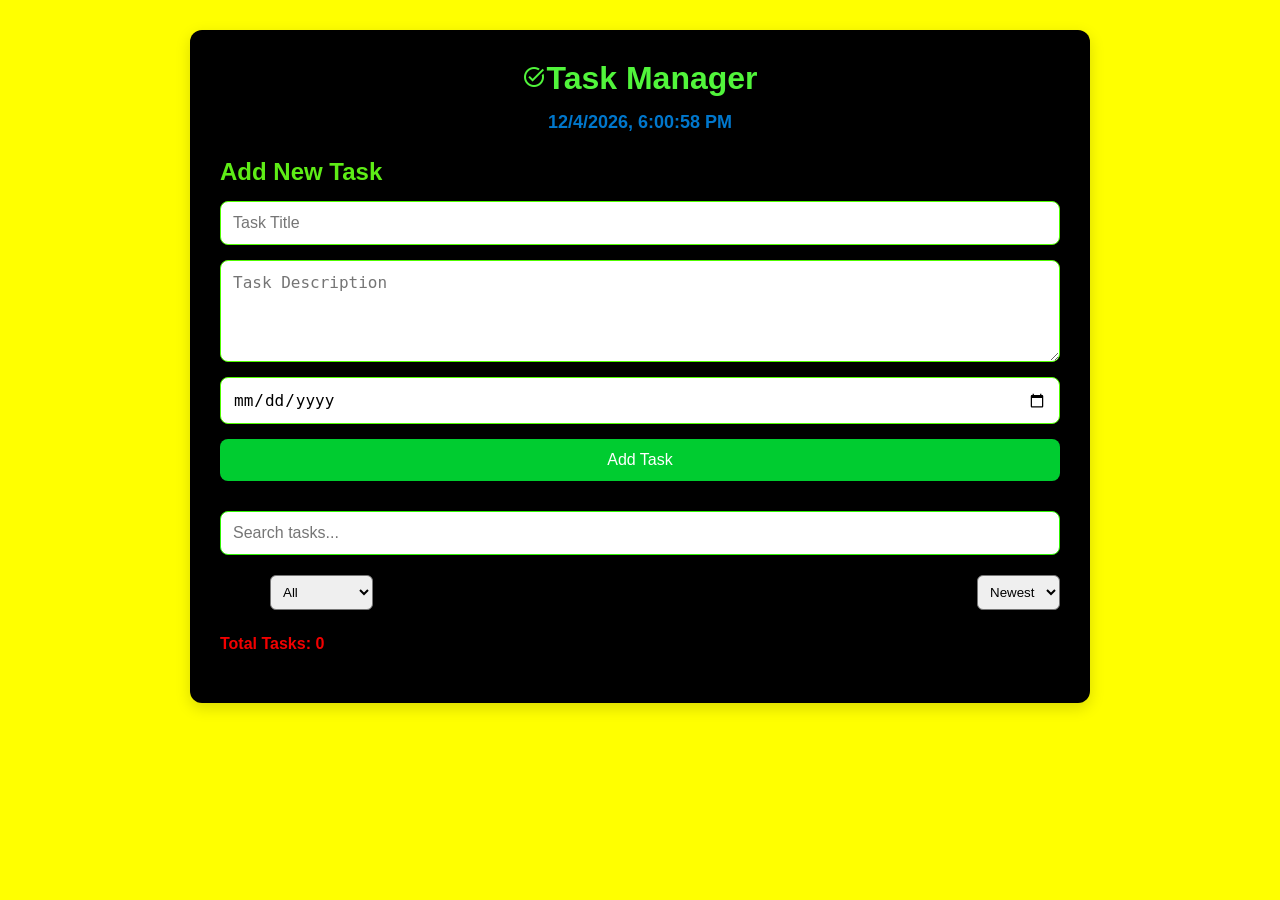
<file: TaskManager/index.html>
<!DOCTYPE html>
<html lang="en">
  <head>
    <meta charset="UTF-8" />
    <meta name="viewport" content="width=device-width, initial-scale=1.0" />
    <title>Task Manager</title>

    <link rel="stylesheet" href="style.css" />
    <link
      rel="stylesheet"
      href="https://fonts.googleapis.com/css2?family=Material+Symbols+Outlined:opsz,wght,FILL,GRAD@20..48,100..700,0..1,-50..200&icon_names=task_alt"
    />
  </head>
  <body>
    <div class="container">
      <h1>
        <span class="material-symbols-outlined"> task_alt </span>Task Manager
      </h1>

      <div id="clock" class="clock"></div>

      <section class="task-form">
        <h2>Add New Task</h2>

        <form id="taskForm">
          <input type="text" id="title" placeholder="Task Title" required />

          <textarea
            id="description"
            placeholder="Task Description"
            rows="4"
          ></textarea>

          <input type="date" id="dueDate" />

          <button type="submit">Add Task</button>
        </form>
      </section>

      <section class="search-section">
        <input type="text" id="searchInput" placeholder="Search tasks..." />
      </section>

      <section class="controls">
        <div>
          <label for="filter">Filter:</label>

          <select id="filter">
            <option value="all">All</option>

            <option value="completed">Completed</option>

            <option value="pending">Pending</option>
          </select>
        </div>

        <div>
          <label for="sort">Sort:</label>

          <select id="sort">
            <option value="newest">Newest</option>

            <option value="oldest">Oldest</option>

            <option value="az">A-Z</option>
          </select>
        </div>
      </section>

      <section class="stats">
        <p>
          Total Tasks:
          <span id="taskCount">0</span>
        </p>
      </section>

      <section>
        <div id="taskList" class="task-list"></div>
      </section>
    </div>
    <script src="script.js"></script>
  </body>
</html>
</file>
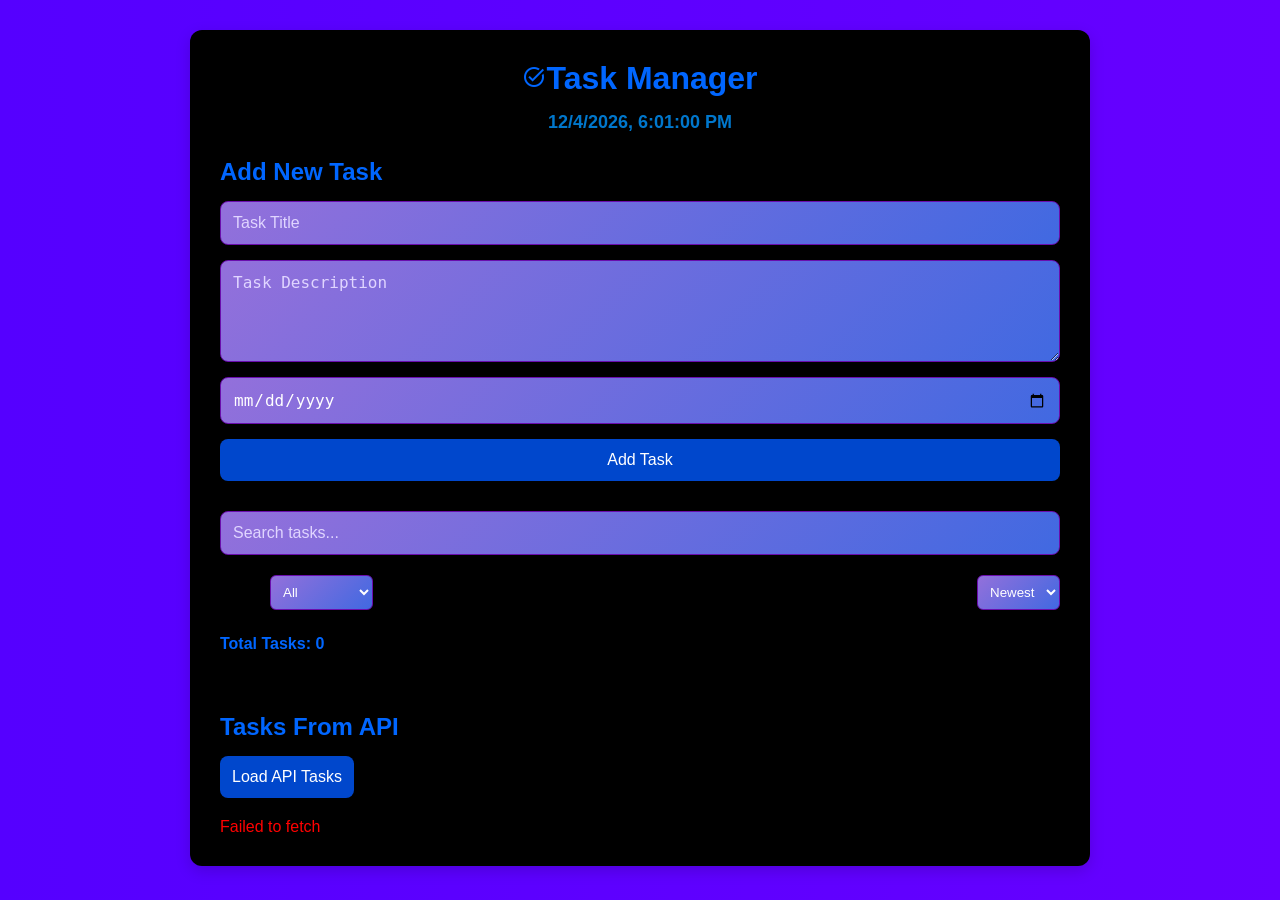
<file: TaskManagerGrade3/index.html>
<!DOCTYPE html>
<html lang="en">
  <head>
    <meta charset="UTF-8" />
    <meta name="viewport" content="width=device-width, initial-scale=1.0" />
    <title>Task Manager</title>
    <link rel="stylesheet" href="style.css" />
    <link
      rel="stylesheet"
      href="https://fonts.googleapis.com/css2?family=Material+Symbols+Outlined:opsz,wght,FILL,GRAD@20..48,100..700,0..1,-50..200&icon_names=task_alt"
    />
  </head>
  <body>
    <div class="container">
      <h1>
        <span class="material-symbols-outlined"> task_alt </span>Task Manager
      </h1>

      <div id="clock" class="clock"></div>

      <section class="task-form">
        <h2>Add New Task</h2>

        <form id="taskForm">
          <input type="text" id="title" placeholder="Task Title" required />

          <textarea
            id="description"
            placeholder="Task Description"
            rows="4"
          ></textarea>

          <input type="date" id="dueDate" />

          <button type="submit">Add Task</button>
        </form>
      </section>

      <section class="search-section">
        <input type="text" id="searchInput" placeholder="Search tasks..." />
      </section>

      <section class="controls">
        <div>
          <label for="filter">Filter:</label>

          <select id="filter">
            <option value="all">All</option>

            <option value="completed">Completed</option>

            <option value="pending">Pending</option>
          </select>
        </div>

        <div>
          <label for="sort">Sort:</label>

          <select id="sort">
            <option value="newest">Newest</option>

            <option value="oldest">Oldest</option>

            <option value="az">A-Z</option>
          </select>
        </div>
      </section>

      <section class="stats">
        <p>
          Total Tasks:
          <span id="taskCount">0</span>
        </p>
      </section>

      <section>
        <div id="taskList" class="task-list"></div>
      </section>
      <section class="api-section">
    <h2>Tasks From API</h2>

    <button id="loadApiTasks">
        Load API Tasks
    </button>

    <div id="apiTaskList" class="task-list"></div>
</section>
    </div>
    <script src="script.js"></script>
  </body>
</html>
</file>
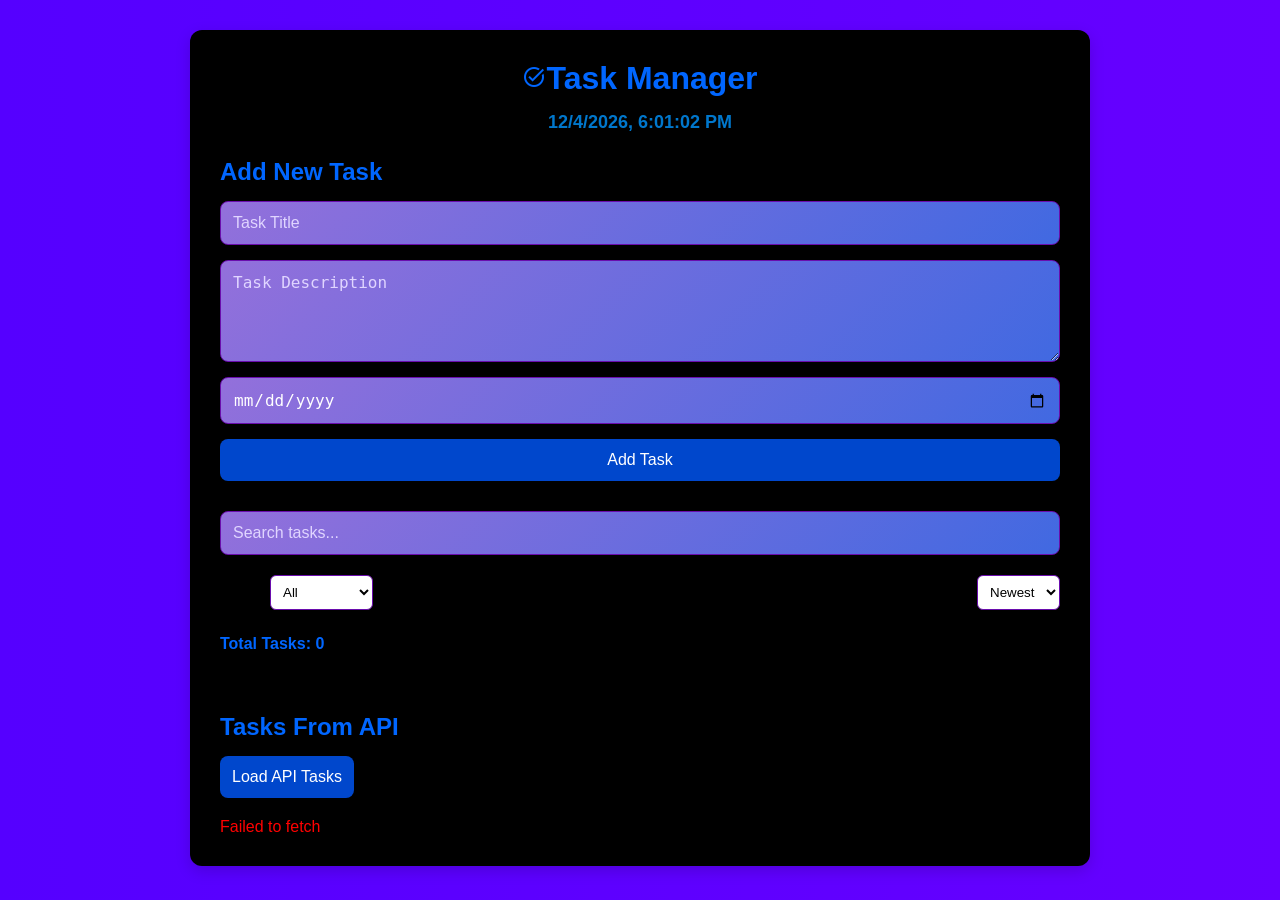
<file: TaskManagerGrade3Fix/index.html>
<!DOCTYPE html>
<html lang="en">
  <head>
    <meta charset="UTF-8" />
    <meta name="viewport" content="width=device-width, initial-scale=1.0" />
    <title>Task Manager</title>
    <link rel="stylesheet" href="style.css" />
    <link
      rel="stylesheet"
      href="https://fonts.googleapis.com/css2?family=Material+Symbols+Outlined:opsz,wght,FILL,GRAD@20..48,100..700,0..1,-50..200&icon_names=task_alt"
    />
  </head>
  <body>
    <div class="container">
      <h1>
        <span class="material-symbols-outlined"> task_alt </span>Task Manager
      </h1>

      <div id="clock" class="clock"></div>

      <section class="task-form">
        <h2>Add New Task</h2>

        <form id="taskForm">
          <input type="text" id="title" placeholder="Task Title" required />

          <textarea
            id="description"
            placeholder="Task Description"
            rows="4"
          ></textarea>

          <input type="date" id="dueDate" />

          <button type="submit">Add Task</button>
        </form>
      </section>

      <section class="search-section">
        <input type="text" id="searchInput" placeholder="Search tasks..." />
      </section>

      <section class="controls">
        <div>
          <label for="filter">Filter:</label>

          <select id="filter">
            <option value="all">All</option>

            <option value="completed">Completed</option>

            <option value="pending">Pending</option>
          </select>
        </div>

        <div>
          <label for="sort">Sort:</label>

          <select id="sort">
            <option value="newest">Newest</option>

            <option value="oldest">Oldest</option>

            <option value="az">A-Z</option>
          </select>
        </div>
      </section>

      <section class="stats">
        <p>
          Total Tasks:
          <span id="taskCount">0</span>
        </p>
      </section>

      <section>
        <div id="taskList" class="task-list"></div>
      </section>
      <section class="api-section">
        <h2>Tasks From API</h2>

        <button id="loadApiTasks">Load API Tasks</button>

        <div id="apiTaskList" class="task-list"></div>
      </section>
    </div>
    <script src="script.js"></script>
  </body>
</html>
</file>
<file: TaskManager/style.css>
* {
  margin: 0;
  padding: 0;
  box-sizing: border-box;
}

body {
  font-family: Arial, Helvetica, sans-serif;
  background-color: yellow;
  color: #000000;
  min-height: 100vh;
  padding: 30px;
}

.container {
  max-width: 900px;
  margin: auto;
  background: black;
  padding: 30px;
  border-radius: 12px;
  box-shadow: 0 5px 15px rgba(0, 0, 0, 0.15);
}

h1 {
  text-align: center;
  color: #51f53b;
  margin-bottom: 15px;
}

h2 {
  margin-bottom: 15px;
  color: #5eed16;
}

.clock {
  text-align: center;
  font-size: 18px;
  font-weight: bold;
  margin-bottom: 25px;
  color: #0077cc;
}

.task-form {
  margin-bottom: 30px;
}

.task-form form {
  display: flex;
  flex-direction: column;
  gap: 15px;
}

.task-form input,
.task-form textarea,
.task-form select {
  padding: 12px;
  font-size: 16px;
  border: 1px solid #50fc00;
  border-radius: 8px;
  outline: none;
}

.task-form input:focus,
.task-form textarea:focus {
  border-color: #00cc14;
}

button {
  background-color: #00cc30;
  color: white;
  border: none;
  padding: 12px;
  font-size: 16px;
  cursor: pointer;
  border-radius: 8px;
  transition: 0.3s;
}

button:hover {
  background-color: #31a300;
}

.search-section {
  margin-bottom: 20px;
}

.search-section input {
  width: 100%;
  padding: 12px;
  border-radius: 8px;
  border: 1px solid #2df201;
  font-size: 16px;
}

.controls {
  display: flex;
  justify-content: space-between;
  gap: 20px;
  margin-bottom: 25px;
  flex-wrap: wrap;
}

.controls div {
  display: flex;
  align-items: center;
  gap: 10px;
}

.controls select {
  padding: 8px;
  border-radius: 6px;
}

.stats {
  margin-bottom: 20px;
  font-weight: bold;
  color: #f20000;
}

.task-list {
  display: flex;
  flex-direction: column;
  gap: 20px;
}

.task {
  background: #fafafa;
  border-left: 6px solid #0077cc;
  padding: 18px;
  border-radius: 10px;
  box-shadow: 0 2px 8px rgba(0, 0, 0, 0.08);
}

.task h3 {
  margin-bottom: 10px;
  color: #2c3e50;
}

.task p {
  margin-bottom: 8px;
  line-height: 1.5;
}

.task.completed {
  border-left-color: #27ae60;
  background-color: #eafaf1;
}

.task.completed h3 {
  text-decoration: line-through;
  color: gray;
}

.task-buttons {
  display: flex;
  gap: 10px;
  margin-top: 15px;
  flex-wrap: wrap;
}

.complete-btn {
  background-color: #27ae60;
}

.complete-btn:hover {
  background-color: #1f8a4d;
}

.delete-btn {
  background-color: #e74c3c;
}

.delete-btn:hover {
  background-color: #c0392b;
}

@media (max-width: 700px) {
  body {
    padding: 15px;
  }

  .container {
    padding: 20px;
  }

  .controls {
    flex-direction: column;
    align-items: stretch;
  }

  .controls div {
    width: 100%;
    justify-content: space-between;
  }

  button {
    width: 100%;
  }

  .task-buttons {
    flex-direction: column;
  }
}
</file>
<file: TaskManagerGrade3/style.css>
* {
  margin: 0;
  padding: 0;
  box-sizing: border-box;
}

body {
  font-family: 'Super Bouncer', Arial, Helvetica, sans-serif;
  background-color: rgb(0, 81, 255);
  color: #000000;
  min-height: 100vh;
  padding: 30px;
  background-image: linear-gradient(to right, #5500ff, #6600ff);
}

.container {
  max-width: 900px;
  margin: auto;
  background: black;
  padding: 30px;
  border-radius: 12px;
  box-shadow: 0 5px 15px rgba(0, 0, 0, 0.15);
}

h1 {
  text-align: center;
  color: #0066ff;
  margin-bottom: 15px;
}

h2 {
  margin-bottom: 15px;
  color: #0066ff;
}

.clock {
  text-align: center;
  font-size: 18px;
  font-weight: bold;
  margin-bottom: 25px;
  color: #0077cc;
}

.task-form {
  margin-bottom: 30px;
}

.task-form form {
  display: flex;
  flex-direction: column;
  gap: 15px;
}

.task-form input,
.task-form textarea,
.task-form select {
  padding: 12px;
  font-size: 16px;
  border: 1px solid #6a0dad;
  border-radius: 8px;
  outline: none;
  background: linear-gradient(135deg, #9370db 0%, #4169e1 100%);
  color: white;
}

.task-form input::placeholder,
.task-form textarea::placeholder {
  color: #e0d5ff;
  opacity: 1;
}

.task-form input:focus,
.task-form textarea:focus {
  border-color: #002ccc;
}

button {
  font-family: 'Versity Regular', Arial, Helvetica, sans-serif;
  background-color: #0047cc;
  color: white;
  border: none;
  padding: 12px;
  font-size: 16px;
  cursor: pointer;
  border-radius: 8px;
  transition: 0.3s;
}

button:hover {
  background-color: #31a300;
}

.search-section {
  margin-bottom: 20px;
}

.search-section input {
  width: 100%;
  padding: 12px;
  border-radius: 8px;
  border: 1px solid #6a0dad;
  font-size: 16px;
  background: linear-gradient(135deg, #9370db 0%, #4169e1 100%);
  color: white;
}

.search-section input::placeholder {
  color: #e0d5ff;
  opacity: 1;
}

.controls {
  display: flex;
  justify-content: space-between;
  gap: 20px;
  margin-bottom: 25px;
  flex-wrap: wrap;
}

.controls div {
  display: flex;
  align-items: center;
  gap: 10px;
}

.controls select {
  padding: 8px;
  border-radius: 6px;
  background: linear-gradient(135deg, #9370db 0%, #4169e1 100%);
  color: rgb(255, 255, 255);
  border: 1px solid #6a0dad;
}

.stats {
  margin-bottom: 20px;
  font-weight: bold;
  color: #0066ff;
}

.task-list {
  display: flex;
  flex-direction: column;
  gap: 20px;
}

.task {
  background: #fefeffb3;
  border-left: 6px solid #2500cc;
  padding: 18px;
  border-radius: 10px;
  box-shadow: 0 2px 8px rgba(0, 0, 0, 0.08);
  overflow-wrap: anywhere;
  word-break: break-word;
}

.task h3 {
  margin-bottom: 10px;
  color: #2c3e50;
  word-break: break-word;
  font-family: 'Internet Friends', Arial, Helvetica, sans-serif;
}

.task-desc {
  margin-bottom: 8px;
  line-height: 1.5;
  font-family: 'Freshman', Arial, Helvetica, sans-serif;
}

.task p {
  margin-bottom: 8px;
  line-height: 1.5;
}

.task.completed {
  border-left-color: #27ae60;
  background-color: #eafaf1;
}

.task.completed h3 {
  text-decoration: line-through;
  color: gray;
}

.task-buttons {
  display: flex;
  gap: 10px;
  margin-top: 15px;
  flex-wrap: wrap;
}

.complete-btn {
  background-color: #27ae60;
}

.complete-btn:hover {
  background-color: #1f8a4d;
}

.delete-btn {
  background-color: #e74c3c;
}

.delete-btn:hover {
  background-color: #c0392b;
}

@media (max-width: 700px) {
  body {
    padding: 15px;
  }

  .container {
    padding: 20px;
  }

  .controls {
    flex-direction: column;
    align-items: stretch;
  }

  .controls div {
    width: 100%;
    justify-content: space-between;
  }

  button {
    width: 100%;
  }

  .task-buttons {
    flex-direction: column;
  }
}
.api-section {
    margin-top: 40px;
}

.api-section h2 {
    margin-bottom: 15px;
}

#loadApiTasks {
    margin-bottom: 20px;
}
</file>
<file: TaskManagerGrade3Fix/style.css>
* {
  margin: 0;
  padding: 0;
  box-sizing: border-box;
}

body {
  font-family: 'Super Bouncer', Arial, Helvetica, sans-serif;
  background-color: rgb(0, 81, 255);
  color: #000000;
  min-height: 100vh;
  padding: 30px;
  background-image: linear-gradient(to right, #5500ff, #6600ff);
}

.container {
  max-width: 900px;
  margin: auto;
  background: black;
  padding: 30px;
  border-radius: 12px;
  box-shadow: 0 5px 15px rgba(0, 0, 0, 0.15);
}

h1 {
  text-align: center;
  color: #0066ff;
  margin-bottom: 15px;
}

h2 {
  margin-bottom: 15px;
  color: #0066ff;
}

.clock {
  text-align: center;
  font-size: 18px;
  font-weight: bold;
  margin-bottom: 25px;
  color: #0077cc;
}

.task-form {
  margin-bottom: 30px;
}

.task-form form {
  display: flex;
  flex-direction: column;
  gap: 15px;
}

.task-form input,
.task-form textarea,
.task-form select {
  padding: 12px;
  font-size: 16px;
  border: 1px solid #6a0dad;
  border-radius: 8px;
  outline: none;
  background: linear-gradient(135deg, #9370db 0%, #4169e1 100%);
  color: white;
}

.task-form input::placeholder,
.task-form textarea::placeholder {
  color: #e0d5ff;
  opacity: 1;
}

.task-form input:focus,
.task-form textarea:focus {
  border-color: #002ccc;
}

button {
  font-family: 'Versity Regular', Arial, Helvetica, sans-serif;
  background-color: #0047cc;
  color: white;
  border: none;
  padding: 12px;
  font-size: 16px;
  cursor: pointer;
  border-radius: 8px;
  transition: 0.3s;
}

button:hover {
  background-color: #31a300;
}

.search-section {
  margin-bottom: 20px;
}

.search-section input {
  width: 100%;
  padding: 12px;
  border-radius: 8px;
  border: 1px solid #6a0dad;
  font-size: 16px;
  background: linear-gradient(135deg, #9370db 0%, #4169e1 100%);
  color: white;
}

.search-section input::placeholder {
  color: #e0d5ff;
  opacity: 1;
}

.controls {
  display: flex;
  align-items: center;
  justify-content: space-between;
  gap: 20px;
  margin-bottom: 25px;
  flex-wrap: wrap;
}

.controls div {
  display: flex;
  align-items: center;
  gap: 10px;
}

.controls label {
  color: #000;
}

.controls select {
  padding: 8px;
  border-radius: 6px;
  background: #ffffff;
  color: #000;
  border: 1px solid #6a0dad;
}

.stats {
  margin-bottom: 20px;
  font-weight: bold;
  color: #0066ff;
}

.task-list {
  display: flex;
  flex-direction: column;
  gap: 20px;
}

.task {
  background: #fefeffb3;
  border-left: 6px solid #2500cc;
  padding: 18px;
  border-radius: 10px;
  box-shadow: 0 2px 8px rgba(0, 0, 0, 0.08);
  overflow-wrap: anywhere;
  word-break: break-word;
}

.task h3 {
  margin-bottom: 10px;
  color: #2c3e50;
  word-break: break-word;
  font-family: 'Internet Friends', Arial, Helvetica, sans-serif;
}

.task-desc {
  margin-bottom: 8px;
  line-height: 1.5;
  font-family: 'Freshman', Arial, Helvetica, sans-serif;
}

.task p {
  margin-bottom: 8px;
  line-height: 1.5;
}

.task.completed {
  border-left-color: #27ae60;
  background-color: #eafaf1;
}

.task.completed h3 {
  text-decoration: line-through;
  color: gray;
}

.task-buttons {
  display: flex;
  gap: 10px;
  margin-top: 15px;
  flex-wrap: wrap;
}

.complete-btn {
  background-color: #27ae60;
}

.complete-btn:hover {
  background-color: #1f8a4d;
}

.delete-btn {
  background-color: #e74c3c;
}

.delete-btn:hover {
  background-color: #c0392b;
}

@media (max-width: 700px) {
  body {
    padding: 15px;
  }

  .container {
    padding: 20px;
  }

  .controls {
    flex-direction: column;
    align-items: stretch;
  }

  .controls div {
    width: 100%;
    justify-content: space-between;
  }

  button {
    width: 100%;
  }

  .task-buttons {
    flex-direction: column;
  }
}
.api-section {
    margin-top: 40px;
}

.api-section h2 {
    margin-bottom: 15px;
}

#loadApiTasks {
    margin-bottom: 20px;
}
</file>
